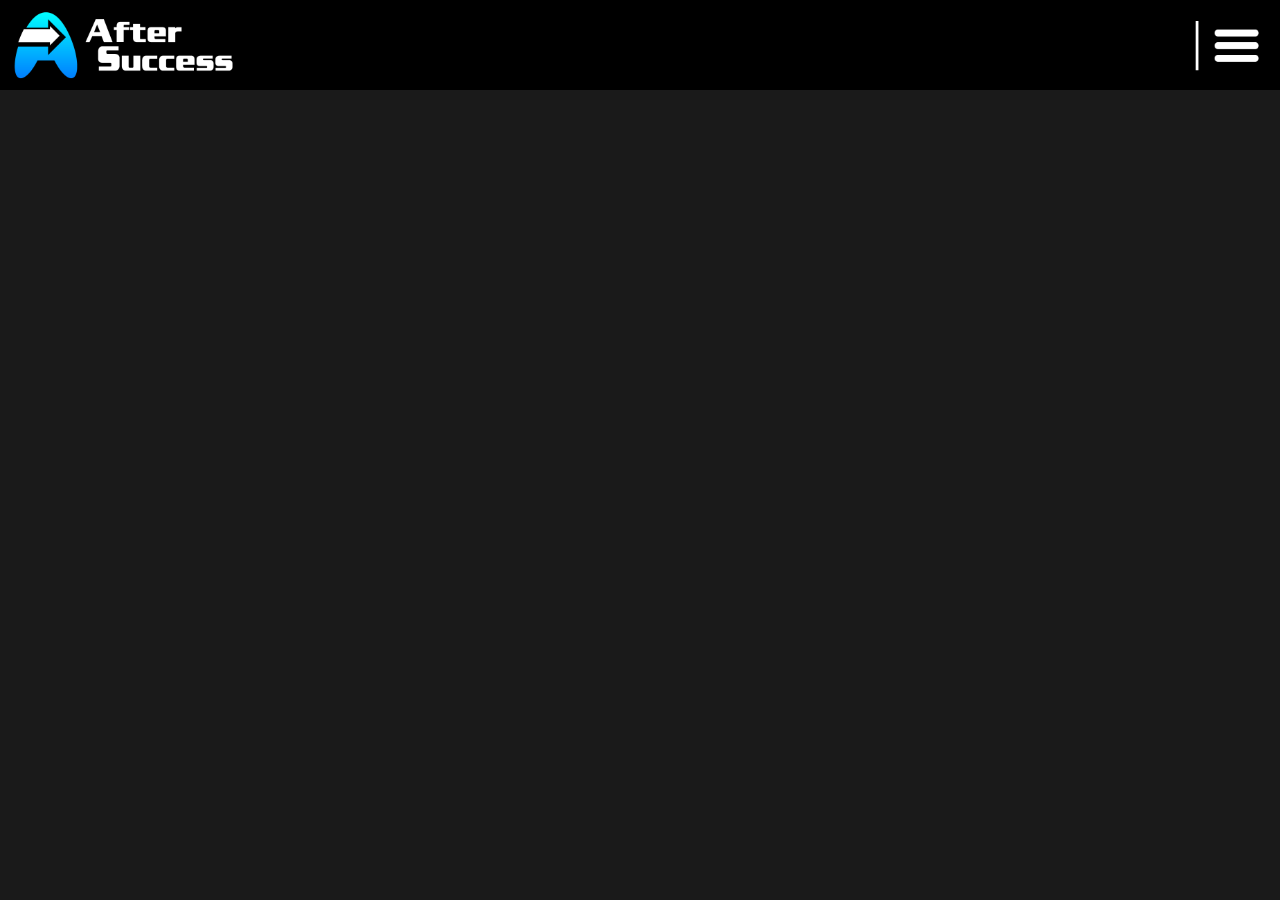
<file: index.html>
﻿<!DOCTYPE html>
<html lang="en-US">

<head>
    <meta charset="utf-8">
    <meta name="viewport" content="width=device-width, initial-scale=1.0">
    <title>AfterSuccess | GAMES</title>

    <link rel="apple-touch-icon" sizes="180x180" href="img/fav/apple-touch-icon.png">
    <link rel="icon" type="image/png" sizes="32x32" href="img/fav/favicon-32x32.png">
    <link rel="icon" type="image/png" sizes="16x16" href="img/fav/favicon-16x16.png">
    <link rel="manifest" href="img/fav/site.webmanifest">
    <link rel="mask-icon" href="img/fav/safari-pinned-tab.svg" color="#5bbad5">
    <meta name="msapplication-TileColor" content="#000000">
    <meta name="theme-color" content="#000000">

    <link href="https://fonts.googleapis.com/css?family=Open+Sans:400,600,300" rel="stylesheet" type="text/css">
    <link rel="stylesheet" href="css/style.css">
</head>

<body>
    <div class="container">

        <div class="side-nav" id="js_SideNav">
            <div class="side-nav__top">
                <div class="close-btn button" onclick="CloseNav()"></div>
            </div>

            <div class="side-nav__menu">
                <a href="https://aftersuccess.pro"><h3>Home</h3></a>
                <a href="https://aftersuccess.pro/services" target="_blank"><h3>Services</h3></a>
                <a href="https://aftersuccess.pro/articles" target="_blank"><h3>Articles</h3></a>
                <a href="https://aftersuccess.pro/contact" target="_blank"><h3>Contact</h3></a>
            </div>

            <div class="side-nav__home button">
                <a href="https://aftersuccess.pro"></a>
            </div>

        </div>

        <div class="side-nav__background" id="js_SideNavBackground" onclick="CloseNav()">
        </div>

        <div class="topbar">
            <div class="home-btn img button">
                <a href="https://aftersuccess.pro"></a>
            </div>
            <div class="menu-btn img button" onclick="OpenNav()"></div>
        </div>

        <div class="contents">
            <div class="panel">
                <div class="panel-color"></div>
                <div class="panel-txt">
                    <h1>texto 1 texto</h1>
                </div>
            </div>
            <div class="panel">
                <div class="panel-color"></div>
                <div class="panel-txt">
                    <h1>texto 2 texto</h1>
                </div>
            </div>
        </div>

    </div>

    <script src="js/script.js"></script>
    <noscript>Your browser does not support JavaScript!</noscript>

</body>

</html>
</file>
<file: css/style.css>
* {
    //background-color: rgba(255,0,0,0.5);
    position: relative;
    margin: 0;
    padding: 0;
    border: 0;
    box-sizing: border-box;
    overflow: hidden;
}

html, body {
    width: 100vw;
    height: 100vh;
    font-family: Roboto, Helvetica, sans-serif, Arial;
    font-size: 12px;
}

body {
    background-color: black;
}

.button {
    cursor: pointer;
    outline: none;
    user-select: none;
    -webkit-user-select: none;
    /* Safari */
    -webkit-tap-highlight-color: transparent;
}

h1, h2, h3, p {
    margin: 0;
    letter-spacing: 0.5px;
}

.container {
    width: 100%;
    height: 100%;
    position: absolute;
    margin: 0 auto;
}


/*=================================================================*/

.side-nav {
    position: fixed;
    z-index: 4;
    top: 0;
    left: 0;
    width: 0;
    height: 100%;
    background-color: #111;
    transition: 0.5s;
}

.side-nav__top {
    background-color: rgba(255,255,255,0.1);
    width: 100%;
    height: 10%;
}
.side-nav .close-btn {
    //background-color: rgba(255,0,0,0.5);
    position: absolute;
    right: 0;
    width: 25%;
    height: 100%;

    background-position: center;
    background-repeat: no-repeat;
    background-size: contain;
    background-image: url(../img/close-btn.svg);
}

.side-nav__menu {
    width: 100%;
    height: 75%;
    overflow-x: hidden;
    overflow-y: auto;
    scroll-behavior: smooth;
}
.side-nav a {
    padding: 8px 8px 8px 25px;
    text-decoration: none;
    font-size: 25px;
    color: #818181;
    display: block;
    transition: 0.3s;
}
.side-nav a:hover {
    color: #f1f1f1;
    transform: scale(1.1);
}

.side-nav__home {
    position: absolute;
    bottom: 0;
    width: 100%;
    height: 15%;

    background-position: center;
    background-repeat: no-repeat;
    background-size: contain;
    background-image: url(../img/logo.png);
}
.side-nav__home a {
    position: absolute;
    width: 100%;
    height: 100%;
}

.side-nav__background {
    position: fixed;
    z-index: 3;
    top: 0;
    left: 0;
    width: 100%;
    height: 100%;
    background-color: rgba(0, 0, 0, 0.6);
    transition: 1s;
    //backdrop-filter: blur(2px);
    display: none;
}


/*=================================================================*/

.topbar {
    background-color: rgba(0, 0, 0, 1);
    top: 0;
    left: 0;
    width: 100%;
    height: 10%;
    z-index: 2;
    position: relative;
    margin: 0 auto;
    display: flex;
    justify-content: space-between;
}

.img {
    background-position: center center;
    background-repeat: no-repeat;
    background-size: contain; //auto 100%;
}

.home-btn {
    width: 30vh;
    height: 10vh;
    background-image: url(../img/home.png);
}
.home-btn a {
    position: absolute;
    width: 100%;
    height: 100%;
}

.menu-btn {
    width: 10vh;
    height: 10vh;
    background-image: url(../img/menu.png);
}


/*=================================================================*/

.contents {
    width: 100%;
    height: 90%;
    overflow-y: auto;
    scroll-behavior: smooth;
    background-color: rgba(255, 255, 255, 0.1);
}

.panel {
    width: 100vw;
    height: 90vh;
    background-position: top center;
    background-repeat: no-repeat;
    background-size: cover;
    background-image: url(../img/bg.jpg);
    display: none;
}

.panel-color {
    position: absolute;
    width: 100%;
    height: 100%;
    z-index: 1;
    background-color: rgba(255, 255, 255, 0.4);
    //filter: blur(6px); 
    backdrop-filter: blur(4px);
    display: none;
}

.panel-txt {
    background-color: rgba(255, 255, 255, 0.6);
    width: 85%;
    height: 50%;
    z-index: 2;
    text-align: center;
    border-radius: 0.6em;
    margin: 0 auto;
    display: none;
}
</file>
